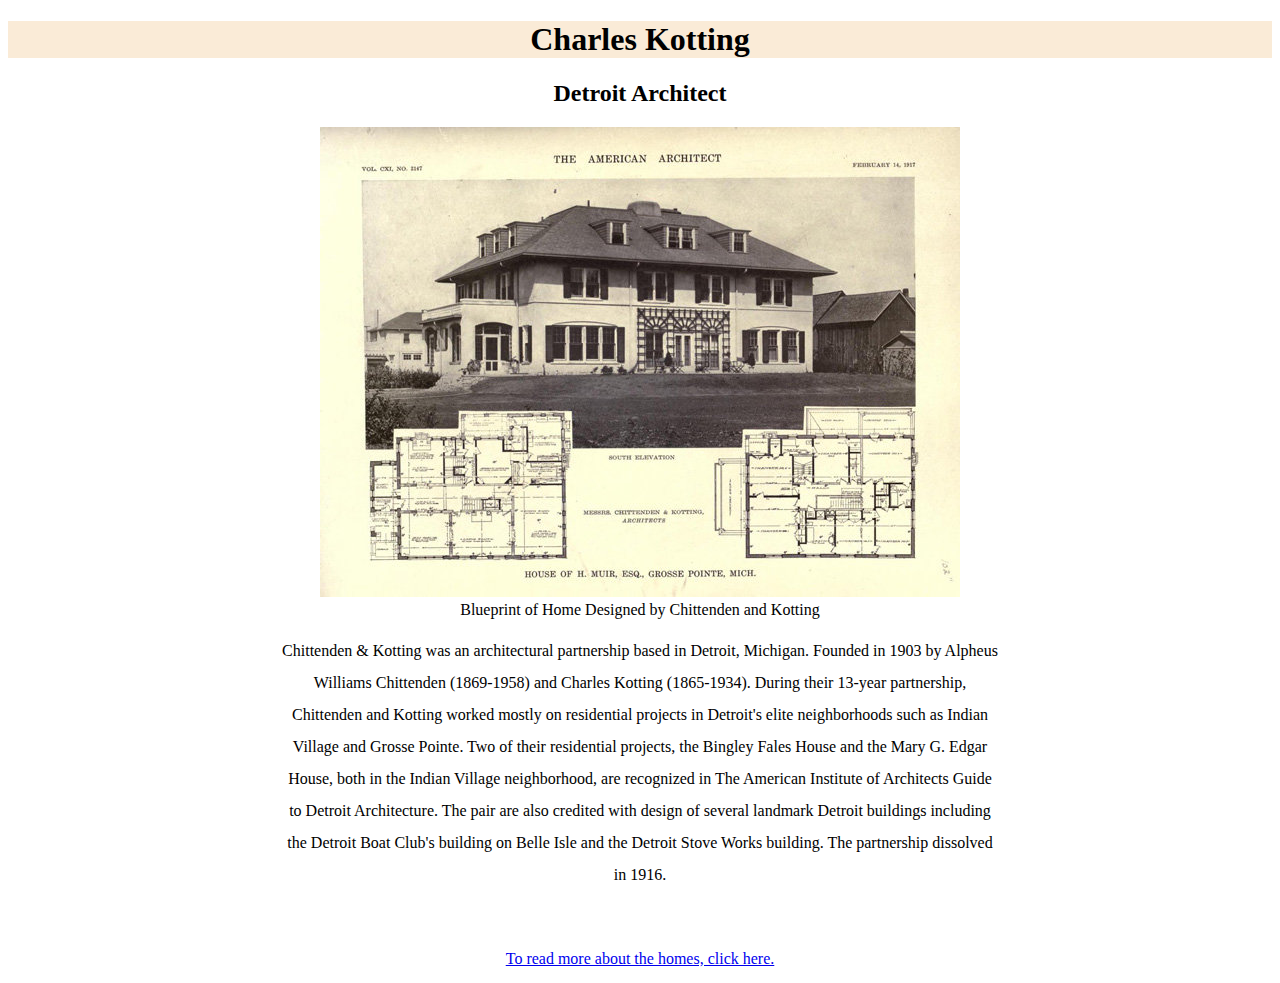
<file: index.html>
<!DOCTYPE html>
<html lang="en">
<head>
  <meta charset="UTF-8">
  <meta http-equiv="X-UA-Compatible" content="IE=edge">
  <meta name="viewport" content="width=device-width, initial-scale=1.0">
  <title>Tribute Page</title>
  <link rel="stylesheet" type="text/css" href="style.css"></link>
</head>
<body>
  <div id="main"></div>
  <h1>Charles Kotting</h1>
    <h2 id="title">Detroit Architect</h2>

    <div id="img-div">
      <img src="images/blueprint.jpeg" alt="House blueprint">
      <figcaption id="img-caption">Blueprint of Home Designed by Chittenden and Kotting</figcaption> 
    </div>
    <p id="tribute-info">Chittenden & Kotting was an architectural partnership based in Detroit, Michigan. Founded in 1903 by Alpheus Williams Chittenden (1869-1958) and Charles Kotting (1865-1934). During their 13-year partnership, Chittenden and Kotting worked mostly on residential projects in Detroit's elite neighborhoods such as Indian Village and Grosse Pointe. Two of their residential projects, the Bingley Fales House and the Mary G. Edgar House, both in the Indian Village neighborhood, are recognized in The American Institute of Architects Guide to Detroit Architecture. The pair are also credited with design of several landmark Detroit buildings including the Detroit Boat Club's building on Belle Isle and the Detroit Stove Works building. The partnership dissolved in 1916.</p>
    <br>
    <br>
    <a id="link" href="https://www.higbiemaxon.com/blog/historical-architecture-of-grosse-pointe-the-lost-homes-of-chittenden-and-kotting.html" target="_blank">To read more about the homes, click here.</a>
  </div>
</body>
</html>
</file>
<file: style.css>
h1 {
  text-align:center;
  background-color: antiquewhite;
}
h2 {
  text-align: center;
}
#img-div {
  text-align: center;
}
#img-caption{

}
#tribute-info, #link {
  text-align: center;
  line-height: 2em;
  width: 45em;
  display: block;
  margin-left: auto;
  margin-right: auto;

}
</file>
